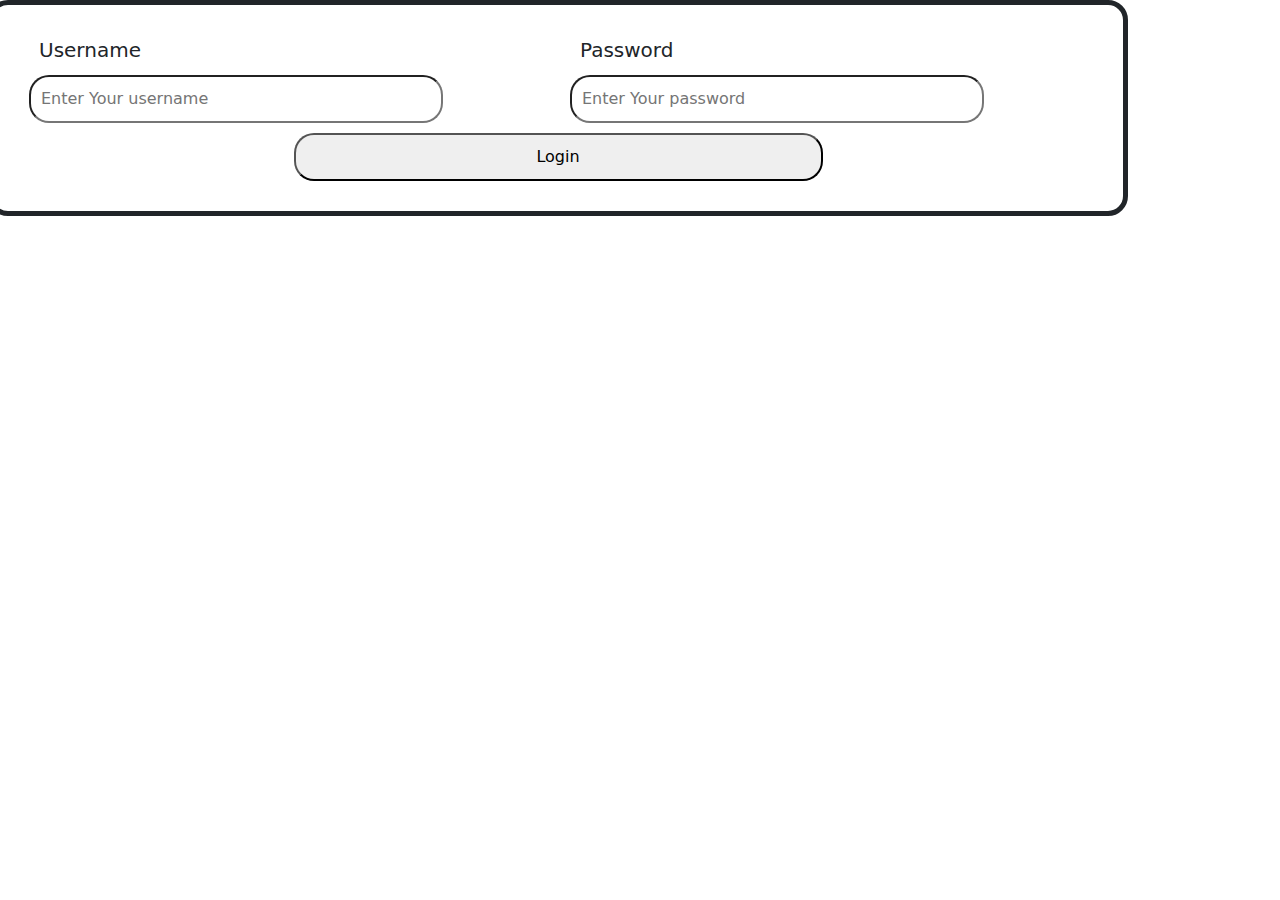
<file: login/index.html>
<!DOCTYPE html>
<html lang="en">
  <head>
    <meta charset="UTF-8" />
    <meta name="viewport" content="width=device-width, initial-scale=1.0" />
    <title>Document</title>
    <link rel="stylesheet" href="../bootstrap/bootstrap.css" />
    <link rel="stylesheet" href="../register/index.css" />
  </head>
  <body>
    <main>
      <form action="" class="container row">
        <article class="col-12 col-md-6">
          <label for="username">Username</label>
          <input
            type="text"
            name="username"
            placeholder="Enter Your username"
          />
        </article>
        <article class="col-12 col-md-6">
          <label for="password">Password</label>
          <input
            type="password"
            name="password"
            placeholder="Enter Your password"
          />
        </article>
        <article class="col-12">
          <button>Login</button>
        </article>
      </form>
    </main>
    <script src="./index.js"></script>
    <script src="../bootstrap/bootstrap.js"></script>
  </body>
</html>
</file>
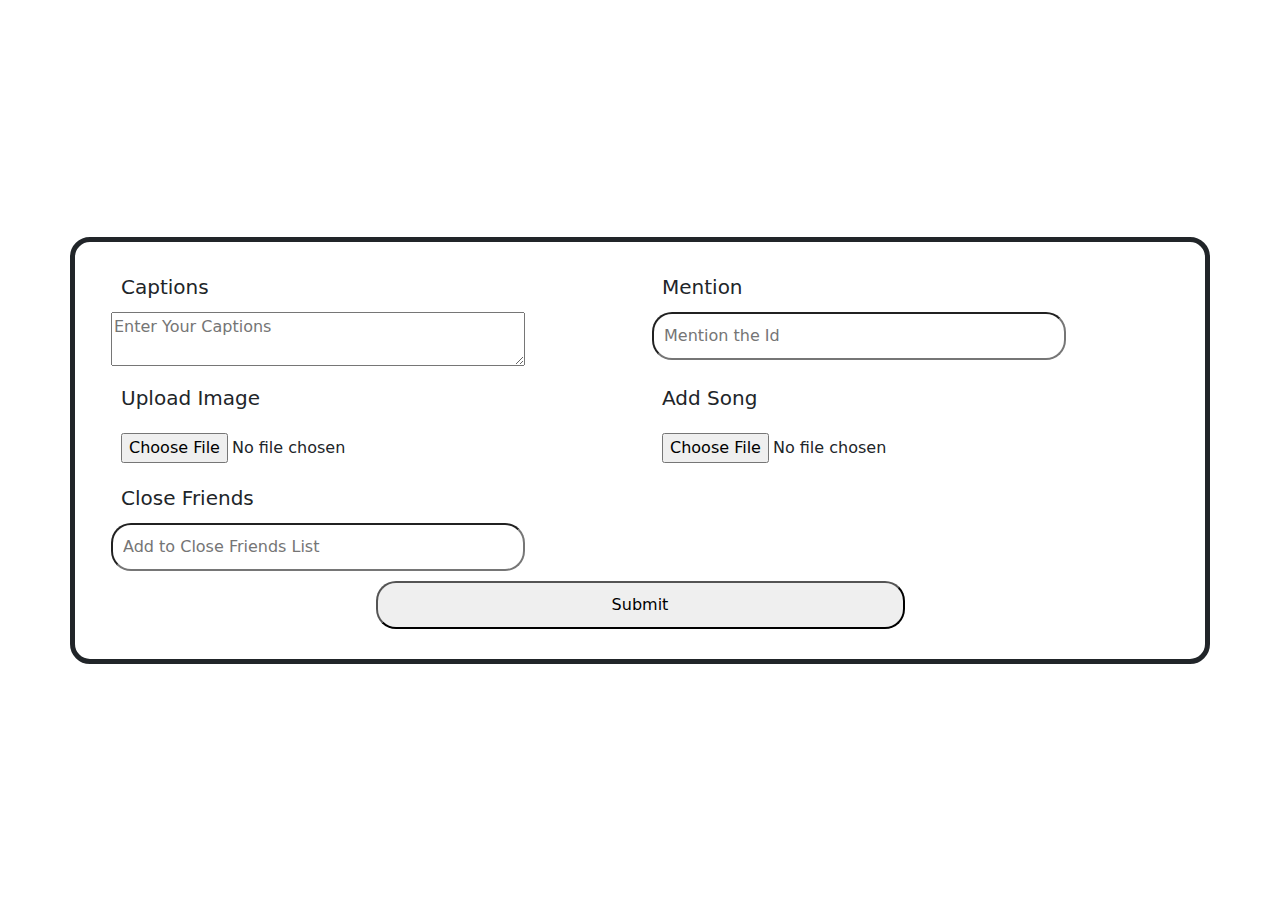
<file: post/index.html>
<!DOCTYPE html>
<html lang="en">
  <head>
    <meta charset="UTF-8" />
    <meta name="viewport" content="width=device-width, initial-scale=1.0" />
    <title>Document</title>
    <link rel="stylesheet" href="./index.css" />
    <link rel="stylesheet" href="../bootstrap/bootstrap.css" />
    <link rel="stylesheet" href="../register/index.css" />
  </head>
  <body>
    <main>
      <form action="" class="container row">
        <article class="col-12 col-md-6">
          <label for="caption">Captions</label>
          <textarea
            name="caption"
            id="caption"
            placeholder="Enter Your Captions"
          ></textarea>
        </article>
        <article class="col-12 col-md-6">
          <label for="mention">Mention</label>
          <input type="mention" placeholder="Mention the Id" name="mention" />
        </article>
        <article class="col-12 col-md-6">
          <label for="uploadImage">Upload Image</label>
          <input type="file" name="uploadImage" />
        </article>
        <article class="col-12 col-md-6">
          <label for="song">Add Song</label>
          <input type="file" name="song" />
        </article>

        <article class="col-12 col-md-6">
          <label for="closeFriends">Close Friends</label>
          <input
            type="text"
            name="closeFriends"
            placeholder="Add to Close Friends List"
          />
        </article>
        <article class="col-12">
          <button>Submit</button>
        </article>
      </form>
    </main>
    <script src="./index.js"></script>
    <script src="../bootstrap/bootstrap.js"></script>
  </body>
</html>
</file>
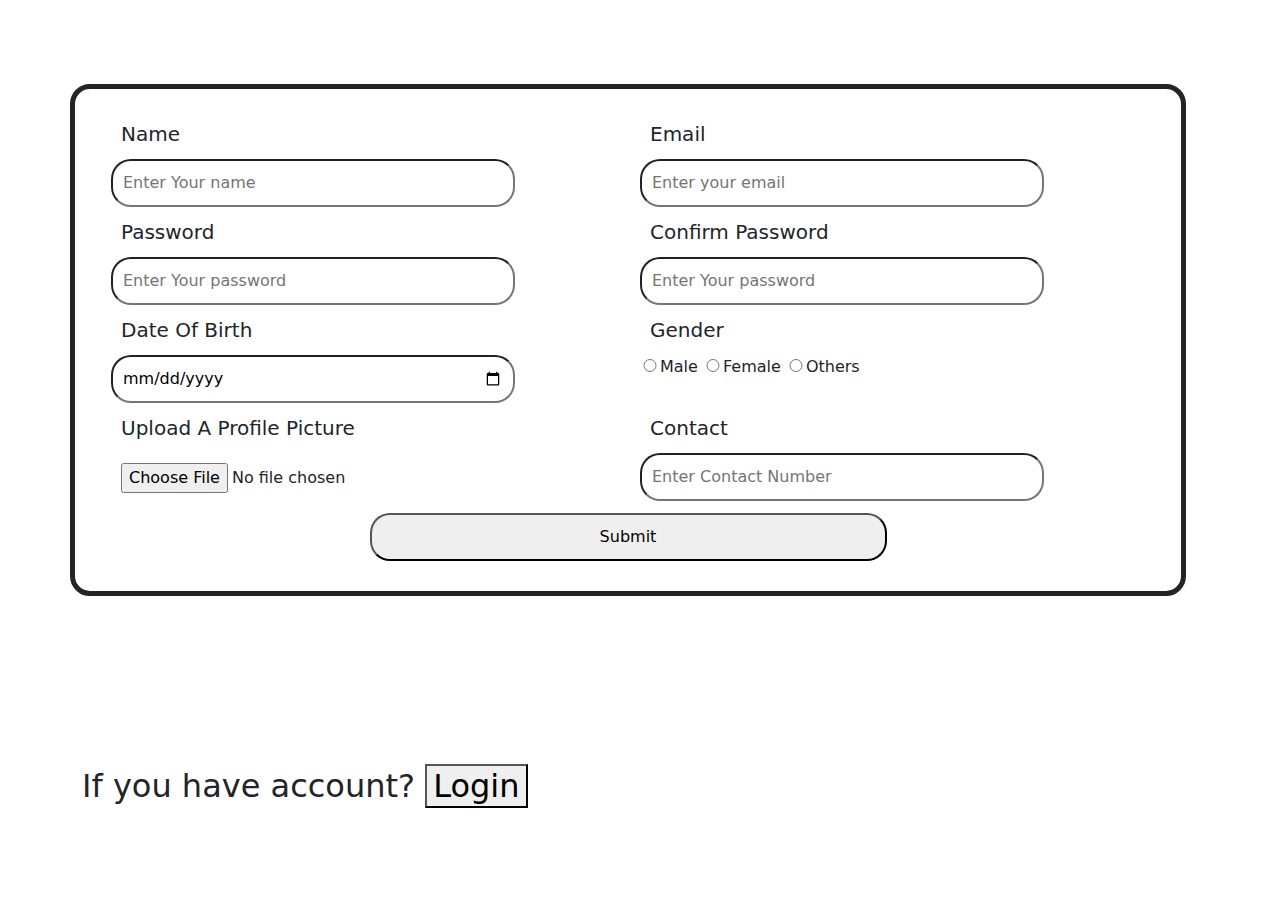
<file: register/index.html>
<!DOCTYPE html>
<html lang="en">
  <head>
    <meta charset="UTF-8" />
    <meta name="viewport" content="width=device-width, initial-scale=1.0" />
    <title>Document</title>
    <link rel="stylesheet" href="./index.css" />
    <link rel="stylesheet" href="../bootstrap/bootstrap.css" />
  </head>
  <body>
    <main
      class="container-fluid d-grid align-items-center justify-content-center vh-100"
    >
      <form action="" class="container row">
        <article class="col-12 col-md-6">
          <label for="name">Name</label>
          <input type="text" name="name" placeholder="Enter Your name" />
        </article>
        <article class="col-12 col-md-6">
          <label for="email">Email</label>
          <input type="email" name="email" placeholder="Enter your email" />
        </article>
        <article class="col-12 col-md-6">
          <label for="password">Password</label>
          <input
            type="password"
            name="password"
            placeholder="Enter Your password"
          />
        </article>
        <article class="col-12 col-md-6">
          <label for="confirmpassword">Confirm Password</label>
          <input
            type="password"
            name="confirmpassword"
            placeholder="Enter Your password"
          />
        </article>
        <article class="col-12 col-md-6">
          <label for="dob">Date Of Birth</label>
          <input type="date" name="dob" />
        </article>
        <article class="col-12 col-md-6">
          <label for="gender">Gender</label>
          <input type="radio" name="gender" value="Male" />Male
          <input type="radio" name="gender" value="Female" />Female
          <input type="radio" name="gender" value="Others" />Others
        </article>
        <article class="col-12 col-md-6">
          <label for="image">Upload A Profile Picture</label>
          <input type="file" name="image" />
        </article>
        <article class="col-12 col-md-6">
          <label for="contact">Contact</label>
          <input type="tel" name="contact" placeholder="Enter Contact Number" />
        </article>
        <article class="col-12">
          <button>Submit</button>
        </article>
      </form>
      <h2>If you have account? <button id="login">Login</button></h2>
    </main>
    <script src="./index.js"></script>
    <script src="../bootstrap/bootstrap.js"></script>
  </body>
</html>
</file>
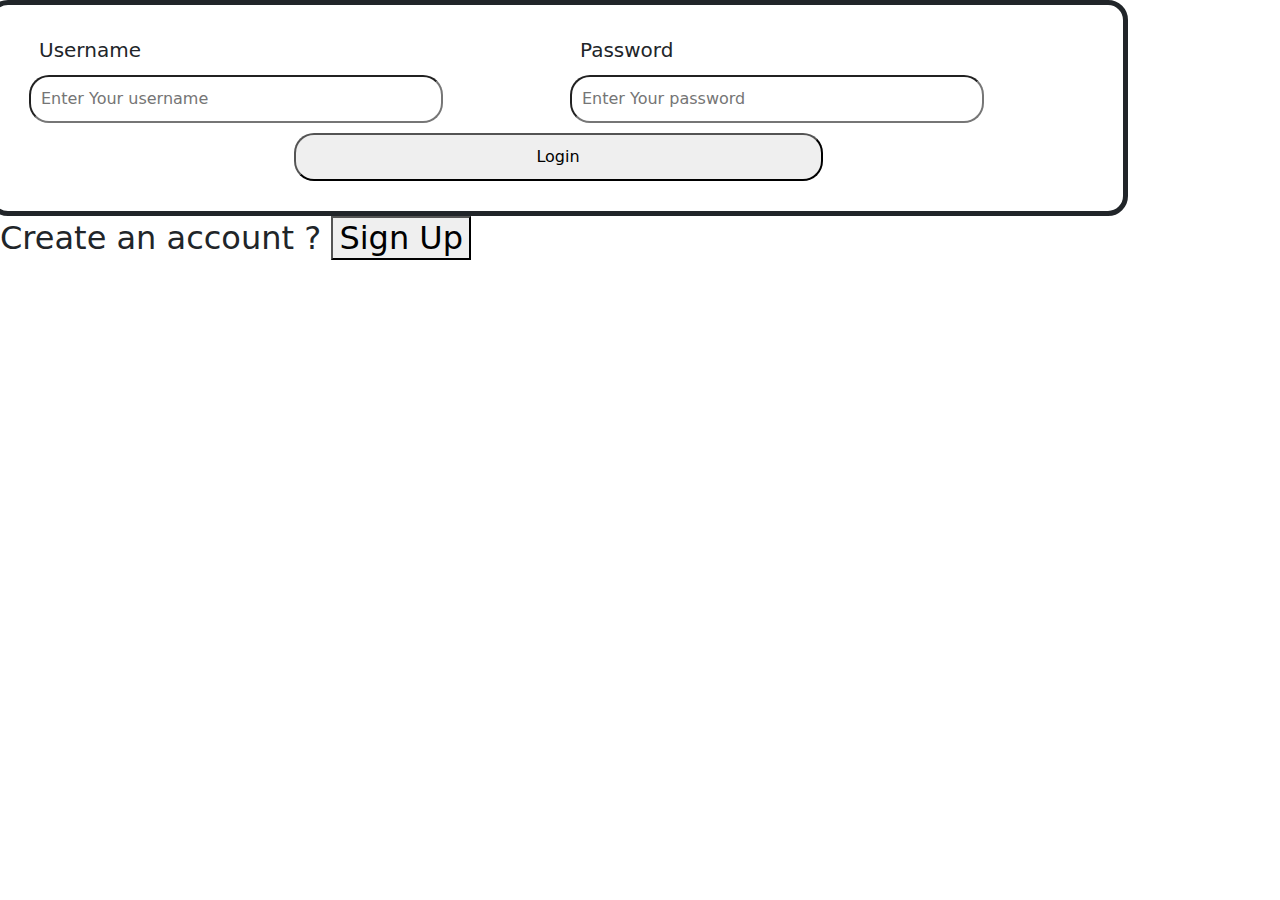
<file: login/login.html>
<!DOCTYPE html>
<html lang="en">
  <head>
    <meta charset="UTF-8" />
    <meta name="viewport" content="width=device-width, initial-scale=1.0" />
    <title>Document</title>
    <link rel="stylesheet" href="../bootstrap/bootstrap.css" />
    <link rel="stylesheet" href="../register/index.css" />
  </head>
  <body>
    <main>
      <form action="" class="container row">
        <article class="col-12 col-md-6">
          <label for="username">Username</label>
          <input
            type="text"
            name="username"
            placeholder="Enter Your username"
          />
        </article>
        <article class="col-12 col-md-6">
          <label for="password">Password</label>
          <input
            type="password"
            name="password"
            placeholder="Enter Your password"
          />
        </article>
        <article class="col-12">
          <button>Login</button>
        </article>
      </form>

      <h2>Create an account ? <button id="signup">Sign Up</button></h2>
    </main>
    <script src="./login.js"></script>
    <script src="../bootstrap/bootstrap.js"></script>
  </body>
</html>
</file>
<file: register/index.css>
form{
    border-radius: 20px;
    padding: 20px 0; 
    border: 5px solid;
}

form label{
    display: block;
    font-size: 20px;
    font-weight:500;
    margin: 10px;
}
form input{
    width: 80%;
    padding: 10px;
    border-radius: 20px;
}

form input[type="radio"]{
    width: 20px;
}

form article:last-child{
    text-align: center;
    button{
        margin: 10px;
        width: 50%;
        padding: 10px;
        border-radius: 20px;
    }
}
</file>
<file: post/index.css>
textarea{
    width: 80%;
}

main{
    display: flex;
    align-items: center;
    justify-content: center;
    height: 100vh;
}
</file>
